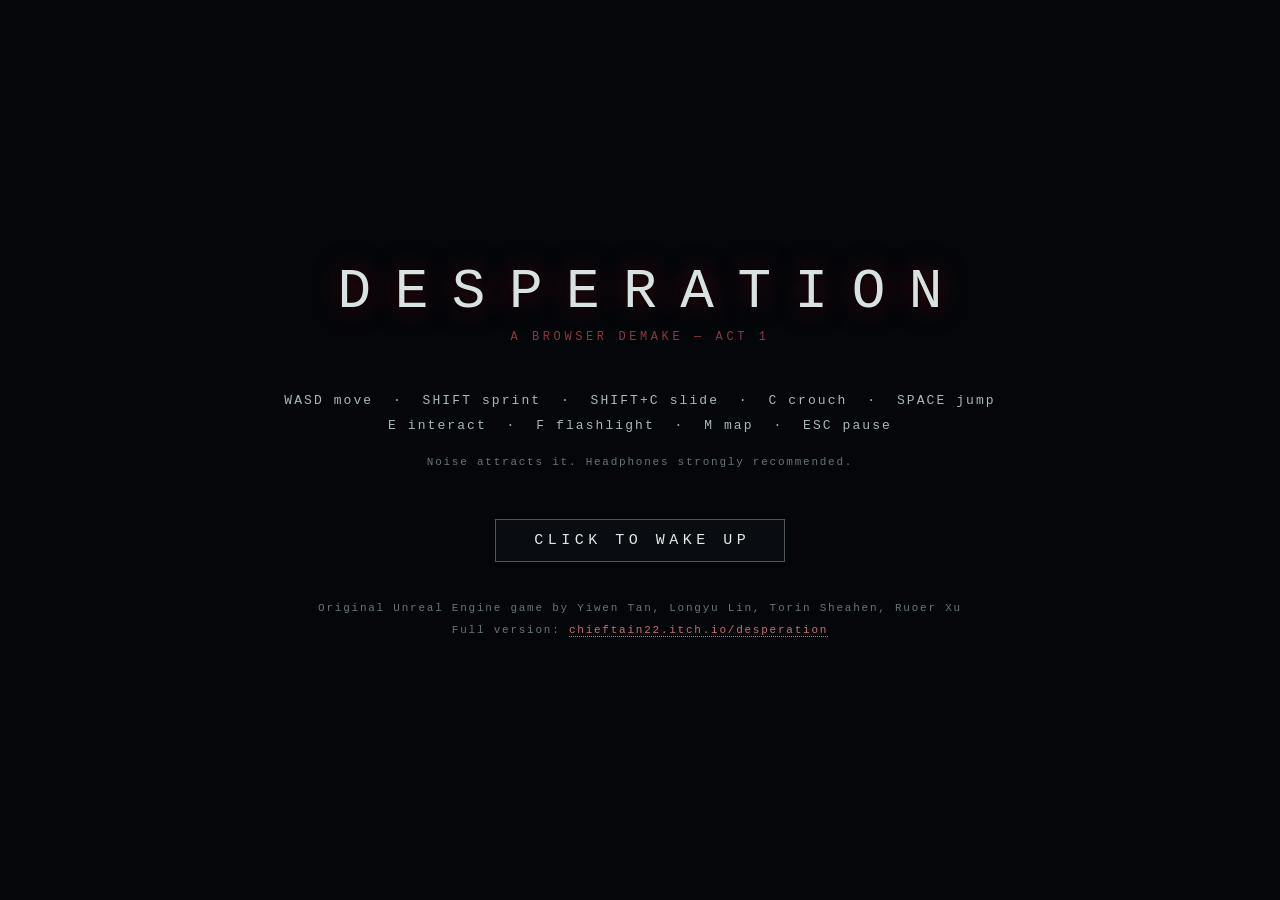
<file: index.html>
<!DOCTYPE html>
<html lang="en">
<head>
<meta charset="utf-8"/>
<title>DESPERATION — Act 1</title>
<meta name="viewport" content="width=device-width,initial-scale=1"/>
<link rel="stylesheet" href="./css/style.css"/>
</head>
<body>
<canvas id="game"></canvas>
<div id="vignette"></div>
<canvas id="grain" width="160" height="90"></canvas>
<canvas id="bloodDmg" width="640" height="360"></canvas>

<div id="hud">
  <div id="crosshair"></div>
  <div id="objective"></div>
  <div id="inv"></div>
  <div id="hearInd">&#9650; IT HEARD SOMETHING</div>
  <div id="chaseInd">RUN</div>
  <div id="prompt"></div>
  <div id="toast"></div>
  <div id="healthWrap"><div id="healthLabel">HEALTH</div><div id="healthBarBg"><div id="healthBar"></div></div></div>
  <div id="noiseWrap"><div id="noiseLabel">NOISE</div><div id="noiseBarBg"><div id="noiseBar"></div></div></div>
</div>

<div id="lockerView"></div>
<div id="redFlash"></div>
<div id="fade"></div>

<div id="noteOverlay"><div id="notePaper"></div><div class="noteHint">[ E ] put it down</div></div>
<div id="mapOverlay"><canvas id="mapCanvas" width="500" height="700"></canvas><div class="mapHint">[ M ] close map</div></div>

<div id="titleScreen" class="screen">
  <h1>DESPERATION</h1>
  <div class="sub">A BROWSER DEMAKE &mdash; ACT 1</div>
  <div class="hintline">WASD move &nbsp;&middot;&nbsp; SHIFT sprint &nbsp;&middot;&nbsp; SHIFT+C slide &nbsp;&middot;&nbsp; C crouch &nbsp;&middot;&nbsp; SPACE jump</div>
  <div class="hintline">E interact &nbsp;&middot;&nbsp; F flashlight &nbsp;&middot;&nbsp; M map &nbsp;&middot;&nbsp; ESC pause</div>
  <div class="hintline dim" style="margin-top:18px">Noise attracts it. Headphones strongly recommended.</div>
  <div class="start" id="btnStart">CLICK TO WAKE UP</div>
  <div class="hintline dim" style="margin-top:40px">Original Unreal Engine game by Yiwen Tan, Longyu Lin, Torin Sheahen, Ruoer Xu</div>
  <div class="hintline dim">Full version: <a href="https://chieftain22.itch.io/desperation" target="_blank">chieftain22.itch.io/desperation</a></div>
</div>

<div id="pauseScreen" class="screen">
  <h1 style="font-size:30px">PAUSED</h1>
  <div class="hintline dim" style="margin:8px 0 30px">It is still out there.</div>
  <div class="start" id="btnResume">RESUME</div>
  <div class="start" id="btnOptions" style="margin-top:14px">OPTIONS</div>
  <div class="hintline dim" style="margin-top:26px">WASD move &middot; SHIFT sprint &middot; SHIFT+C slide &middot; C crouch &middot; E interact &middot; F flashlight &middot; M map</div>
</div>

<div id="optionsScreen" class="screen">
  <h1 style="font-size:26px">OPTIONS</h1>
  <div class="optRow"><span class="optLbl">VOLUME</span><input type="range" id="optVolume" min="0" max="100" step="1"><span class="optVal" id="optVolumeV"></span></div>
  <div class="optRow"><span class="optLbl">BRIGHTNESS</span><input type="range" id="optBright" min="70" max="180" step="1"><span class="optVal" id="optBrightV"></span></div>
  <div class="optRow"><span class="optLbl">SENSITIVITY</span><input type="range" id="optSens" min="40" max="200" step="1"><span class="optVal" id="optSensV"></span></div>
  <div class="optRow"><span class="optLbl">DIFFICULTY</span><span class="optSeg" id="optDiff"><button data-d="easy">EASY</button><button data-d="normal">NORMAL</button><button data-d="nightmare">NIGHTMARE</button></span></div>
  <div class="hintline dim" id="optDiffHint" style="margin-top:6px">&nbsp;</div>
  <div class="optRow" style="margin-top:14px"><span class="optLbl">SHADOWS</span><span class="optSeg" id="optShadow"><button data-s="1">ON</button><button data-s="0">OFF</button></span></div>
  <div class="hintline dim" style="margin-top:6px">Turn shadows off if the game runs slowly.</div>
  <div class="start" id="btnOptBack" style="margin-top:30px">BACK</div>
</div>

<div id="endScreen" class="screen">
  <h1>ACT 1 CLEAR</h1>
  <div class="sub" style="margin-bottom:0">POWER RESTORED &mdash; BUT YOU ARE NOT OUT YET</div>
  <div class="quote">&ldquo;If anyone hears this&hellip; don&rsquo;t come here. Don&rsquo;t try to save me. Just burn it. Burn everything.&rdquo;</div>
  <div class="sig">&mdash; DR. ALDEN</div>
  <div class="hintline dim" id="endDeaths" style="margin-bottom:26px"></div>
  <div class="hintline">The story continues in the full game:</div>
  <div class="hintline"><a href="https://chieftain22.itch.io/desperation" target="_blank">chieftain22.itch.io/desperation</a></div>
  <div class="start" id="btnRestart" style="margin-top:34px">RESTART</div>
</div>

<div id="mobileWarn">DESPERATION needs a keyboard and a mouse.<br/><br/>Please play on a desktop browser.</div>

<div id="bootError">
  <div>
    <div class="beTitle">THE FACILITY WON'T POWER UP</div>
    <div class="beMsg">The 3D engine failed to start, so the game could not load.</div>
    <div class="beHint">Try refreshing the page. If it keeps failing, your browser may have<br/>WebGL disabled or blocked.</div>
    <div class="beCode" id="bootErrCode"></div>
  </div>
</div>

<script src="./vendor/three.min.js"></script>
<script type="module" src="./js/main.js"></script>
<script>
/* Boot guard: without this, any failure to start leaves a silent black screen
   that is indistinguishable from a broken game. Show the player something. */
(function(){
  function fail(detail){
    var be=document.getElementById('bootError');
    if(!be||be.style.display==='flex')return;
    var f=document.getElementById('fade'); if(f)f.style.display='none';
    var t=document.getElementById('titleScreen'); if(t)t.style.display='none';
    document.getElementById('bootErrCode').textContent=detail||'';
    be.style.display='flex';
  }
  if(typeof THREE==='undefined'){ fail('three.js did not load'); return; }
  window.addEventListener('error',function(e){
    if(e.message&&/WebGL|context/i.test(e.message))fail(e.message);
  });
  // The module is deferred, so give it a moment; if it never booted, say so.
  setTimeout(function(){
    if(typeof window.__game==='undefined')fail('the game script did not finish loading');
  },6000);
})();
</script>
</body>
</html>
</file>
<file: css/style.css>
html,body{margin:0;padding:0;width:100%;height:100%;overflow:hidden;background:#04060a;
    font-family:Consolas,'Courier New',monospace;color:#c8d2d4;user-select:none;}
  #game{position:fixed;inset:0;width:100%;height:100%;display:block;cursor:crosshair;}
  /* ---- post-look layers ---- */
  #vignette{position:fixed;inset:0;pointer-events:none;z-index:5;
    background:radial-gradient(ellipse at 50% 46%, rgba(0,0,0,0) 46%, rgba(0,0,0,.38) 74%, rgba(0,0,0,.86) 100%);
    box-shadow:inset 0 0 180px rgba(0,0,0,.75);}
  #grain{position:fixed;inset:0;width:100%;height:100%;pointer-events:none;z-index:6;
    opacity:.075;mix-blend-mode:overlay;image-rendering:pixelated;}
  /* blood damage vignette — opacity driven from JS (see ui.js) */
  #bloodDmg{position:fixed;inset:0;width:100%;height:100%;pointer-events:none;z-index:7;opacity:0;}
  /* ---- HUD ---- */
  #hud{position:fixed;inset:0;pointer-events:none;z-index:10;display:none;}
  #crosshair{position:absolute;left:50%;top:50%;width:4px;height:4px;margin:-2px 0 0 -2px;
    background:rgba(200,210,212,.55);border-radius:50%;transition:all .12s;}
  #crosshair.hot{width:10px;height:10px;margin:-5px 0 0 -5px;background:rgba(230,200,120,.12);
    border:1.5px solid rgba(232,202,120,.9);box-shadow:0 0 8px rgba(232,202,120,.5);}
  #objective{position:absolute;top:22px;left:26px;max-width:420px;font-size:13px;letter-spacing:.08em;
    color:#aab8ba;text-shadow:0 1px 3px #000;line-height:1.5;}
  #objective b{color:#e0e8e8;font-weight:normal;}
  #objective .tag{color:#7f8f92;font-size:11px;letter-spacing:.28em;}
  #inv{position:absolute;top:22px;right:26px;text-align:right;font-size:11px;letter-spacing:.18em;
    color:#93a3a6;text-shadow:0 1px 3px #000;line-height:1.9;}
  #inv .buff{color:#e08a8a;}
  #hearInd{position:absolute;top:16%;left:50%;transform:translateX(-50%);font-size:12px;letter-spacing:.34em;
    color:#e5b83b;text-shadow:0 0 12px rgba(229,184,59,.6),0 1px 3px #000;opacity:0;transition:opacity .3s;}
  #chaseInd{position:absolute;top:16%;left:50%;transform:translateX(-50%);font-size:13px;letter-spacing:.4em;
    color:#e5383b;text-shadow:0 0 14px rgba(229,56,59,.75),0 1px 3px #000;opacity:0;transition:opacity .2s;}
  #prompt{position:absolute;left:50%;bottom:27%;transform:translateX(-50%);font-size:14px;letter-spacing:.14em;
    color:#dfe8e8;text-shadow:0 1px 4px #000;white-space:nowrap;}
  #prompt .k{border:1px solid #8fa0a3;padding:1px 7px;margin-right:8px;border-radius:2px;background:rgba(0,0,0,.45);}
  #toast{position:absolute;left:50%;bottom:19%;transform:translateX(-50%);font-size:13px;letter-spacing:.1em;
    color:#b9c6c8;text-shadow:0 1px 4px #000;opacity:0;transition:opacity .5s;text-align:center;white-space:pre;}
  #noiseWrap{position:absolute;left:50%;bottom:34px;transform:translateX(-50%);width:230px;text-align:center;}
  #noiseLabel{font-size:10px;letter-spacing:.42em;color:#7d8d90;margin-bottom:5px;text-shadow:0 1px 3px #000;}
  #noiseBarBg{height:5px;background:rgba(10,14,16,.8);border:1px solid rgba(140,155,158,.35);border-radius:2px;overflow:hidden;}
  #noiseBar{height:100%;width:0%;background:#5f9f6f;transition:background .2s;}
  /* ---- health bar (mirrors the noise bar) ---- */
  #healthWrap{position:absolute;left:50%;bottom:62px;transform:translateX(-50%);width:230px;text-align:center;}
  #healthLabel{font-size:10px;letter-spacing:.42em;color:#7d8d90;margin-bottom:5px;text-shadow:0 1px 3px #000;}
  #healthBarBg{height:5px;background:rgba(10,14,16,.8);border:1px solid rgba(140,155,158,.35);border-radius:2px;overflow:hidden;transition:box-shadow .3s;}
  #healthBar{height:100%;width:100%;background:#5f9f6f;transition:width .3s,background .3s;}
  #healthBarBg.warn{animation:hpwarn 1.1s ease-in-out infinite;}
  @keyframes hpwarn{0%,100%{box-shadow:0 0 3px rgba(200,50,50,.35)}50%{box-shadow:0 0 11px rgba(225,50,50,.95)}}
  /* ---- locker view ---- */
  #lockerView{position:fixed;inset:0;z-index:8;pointer-events:none;display:none;
    background:linear-gradient(90deg,#000 0%,#000 41.5%,rgba(0,0,0,.06) 43%,rgba(0,0,0,.75) 46.5%,#000 48%,
      #000 52%,rgba(0,0,0,.75) 53.5%,rgba(0,0,0,.06) 57%,#000 58.5%,#000 100%);}
  #lockerView::after{content:"";position:absolute;inset:0;box-shadow:inset 0 0 120px #000;}
  /* ---- flashes / fades ---- */
  #redFlash{position:fixed;inset:0;background:radial-gradient(ellipse,rgba(160,10,14,.55),rgba(90,0,3,.92));
    z-index:20;opacity:0;pointer-events:none;}
  #fade{position:fixed;inset:0;background:#000;z-index:25;opacity:1;pointer-events:none;transition:opacity .8s;}
  /* ---- note overlay ---- */
  #noteOverlay{position:fixed;inset:0;z-index:30;display:none;background:rgba(2,3,5,.72);}
  #notePaper{position:absolute;left:50%;top:50%;transform:translate(-50%,-50%) rotate(-.6deg);width:520px;max-width:86vw;
    max-height:74vh;overflow-y:auto;background:linear-gradient(175deg,#d6cda6,#c4b98e 70%,#b0a47a);color:#2c2417;
    padding:38px 42px;font-size:13.5px;line-height:1.75;letter-spacing:.02em;white-space:pre-wrap;
    box-shadow:0 22px 70px rgba(0,0,0,.85), inset 0 0 60px rgba(120,100,50,.25);}
  #noteOverlay .noteHint{position:absolute;left:50%;bottom:6%;transform:translateX(-50%);
    font-size:12px;letter-spacing:.2em;color:#9aa8aa;}
  /* ---- map overlay ---- */
  #mapOverlay{position:fixed;inset:0;z-index:30;display:none;background:rgba(2,4,6,.55);}
  #mapCanvas{position:absolute;left:50%;top:50%;transform:translate(-50%,-50%);
    background:rgba(6,10,13,.94);border:1px solid rgba(120,140,145,.4);box-shadow:0 20px 80px rgba(0,0,0,.9);}
  #mapOverlay .mapHint{position:absolute;left:50%;bottom:5%;transform:translateX(-50%);
    font-size:12px;letter-spacing:.2em;color:#9aa8aa;}
  /* ---- screens ---- */
  .screen{position:fixed;inset:0;z-index:40;display:flex;flex-direction:column;align-items:center;
    justify-content:center;background:#04060a;text-align:center;}
  .screen h1{font-size:56px;letter-spacing:.42em;margin:0 0 6px .42em;font-weight:normal;color:#d8e2e2;
    text-shadow:0 0 26px rgba(150,20,24,.55),0 2px 6px #000;animation:flick 4.2s infinite;}
  @keyframes flick{0%,100%{opacity:1}92%{opacity:1}93%{opacity:.55}94%{opacity:.95}96%{opacity:.5}97%{opacity:1}}
  .screen .sub{font-size:12px;letter-spacing:.3em;color:#8b393c;margin-bottom:44px;}
  .screen .hintline{font-size:13px;letter-spacing:.16em;color:#aab8ba;margin:5px 0;}
  .screen .dim{color:#66757a;font-size:11px;}
  /* min-width keeps stacked buttons the same size regardless of label length;
     text-indent cancels the trailing letter-spacing so the label stays optically centred */
  .screen .start{margin-top:46px;font-size:15px;letter-spacing:.3em;color:#e0e8e8;
    padding:12px 34px;border:1px solid rgba(160,175,178,.45);cursor:pointer;background:rgba(12,18,22,.6);
    box-sizing:border-box;min-width:230px;text-align:center;text-indent:.3em;}
  .screen .start:hover{background:rgba(120,20,24,.25);border-color:#a4464b;}
  .screen a{color:#c96f73;text-decoration:none;border-bottom:1px dotted #c96f73;}
  #pauseScreen,#endScreen{display:none;background:rgba(3,5,8,.88);}
  #endScreen h1{font-size:40px;}
  #endScreen .quote{max-width:560px;font-size:13.5px;line-height:2;color:#b9c4c6;font-style:italic;margin:26px 0 8px;}
  #endScreen .sig{color:#8b989b;font-size:12px;letter-spacing:.2em;margin-bottom:36px;}
  /* ---- options menu ---- */
  #optionsScreen{display:none;}
  .optRow{display:flex;align-items:center;gap:16px;width:452px;max-width:88vw;margin:9px 0;
    font-size:12px;letter-spacing:.14em;}
  .optLbl{width:132px;text-align:right;color:#93a3a6;}
  .optVal{width:54px;text-align:left;color:#cdd6d6;}
  .optRow input[type=range]{flex:1;-webkit-appearance:none;appearance:none;height:4px;border-radius:2px;
    background:rgba(140,155,158,.35);outline:none;cursor:pointer;}
  .optRow input[type=range]::-webkit-slider-thumb{-webkit-appearance:none;width:14px;height:14px;border-radius:50%;
    background:#c96f73;box-shadow:0 0 6px rgba(200,80,84,.6);cursor:pointer;}
  .optRow input[type=range]::-moz-range-thumb{width:14px;height:14px;border:none;border-radius:50%;background:#c96f73;cursor:pointer;}
  .optSeg{flex:1;display:flex;gap:6px;}
  .optSeg button{flex:1;font:inherit;font-size:10px;letter-spacing:.12em;color:#93a3a6;padding:7px 0;cursor:pointer;
    background:rgba(12,18,22,.6);border:1px solid rgba(140,155,158,.35);border-radius:2px;transition:all .15s;}
  .optSeg button:hover{border-color:#a4464b;}
  .optSeg button.on{background:rgba(120,20,24,.35);border-color:#c96f73;color:#e0e8e8;}
  /* ---- boot failure screen (three.js / WebGL unavailable) ---- */
  #bootError{position:fixed;inset:0;z-index:70;display:none;align-items:center;justify-content:center;
    background:#04060a;text-align:center;padding:0 30px;}
  #bootError .beTitle{font-size:20px;letter-spacing:.34em;color:#c96f73;margin-bottom:22px;}
  #bootError .beMsg{font-size:14px;letter-spacing:.1em;color:#c8d2d4;margin-bottom:16px;}
  #bootError .beHint{font-size:12px;letter-spacing:.08em;color:#7d8d90;line-height:1.8;}
  #bootError .beCode{margin-top:22px;font-size:11px;letter-spacing:.06em;color:#4d5a5e;}
  #mobileWarn{position:fixed;inset:0;z-index:60;display:none;align-items:center;justify-content:center;
    background:#04060a;font-size:15px;letter-spacing:.12em;color:#c8d2d4;text-align:center;padding:0 30px;}
  ::-webkit-scrollbar{width:8px;} ::-webkit-scrollbar-thumb{background:#3a4a4e;}
</file>
